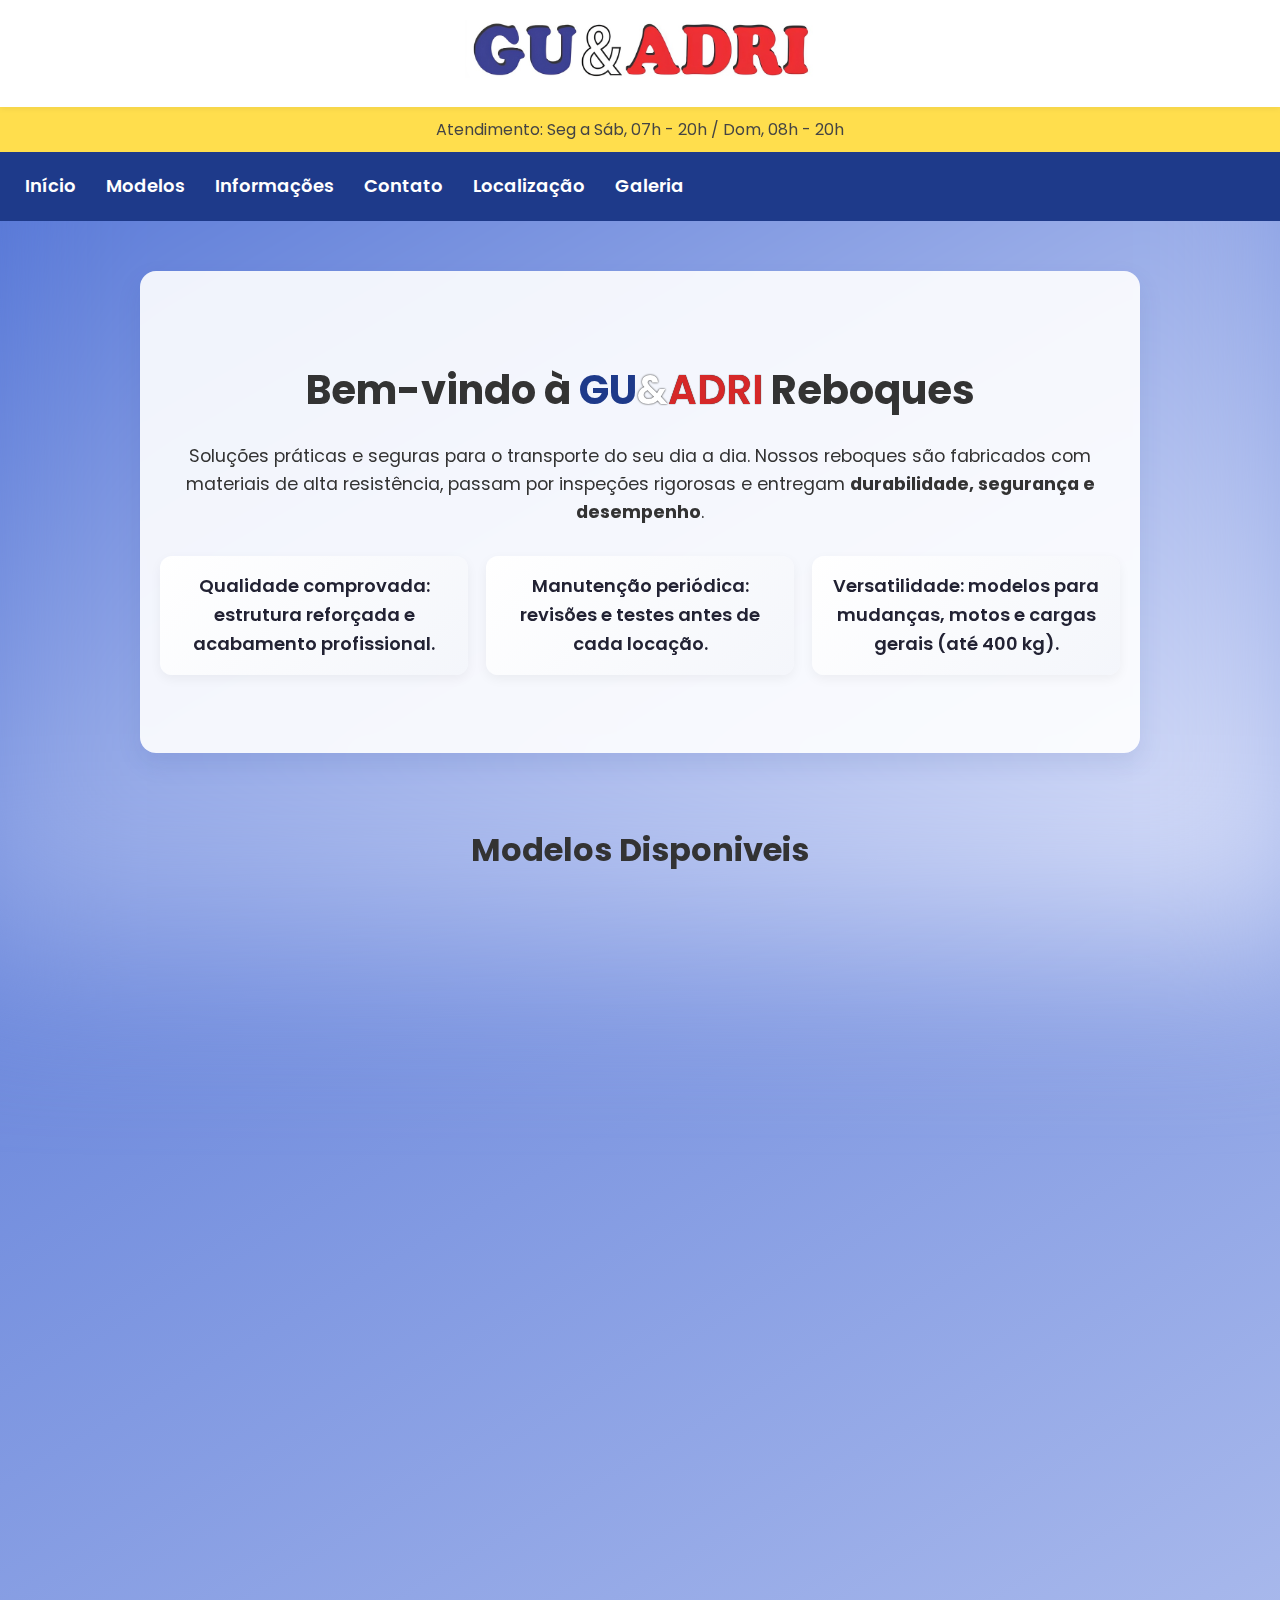
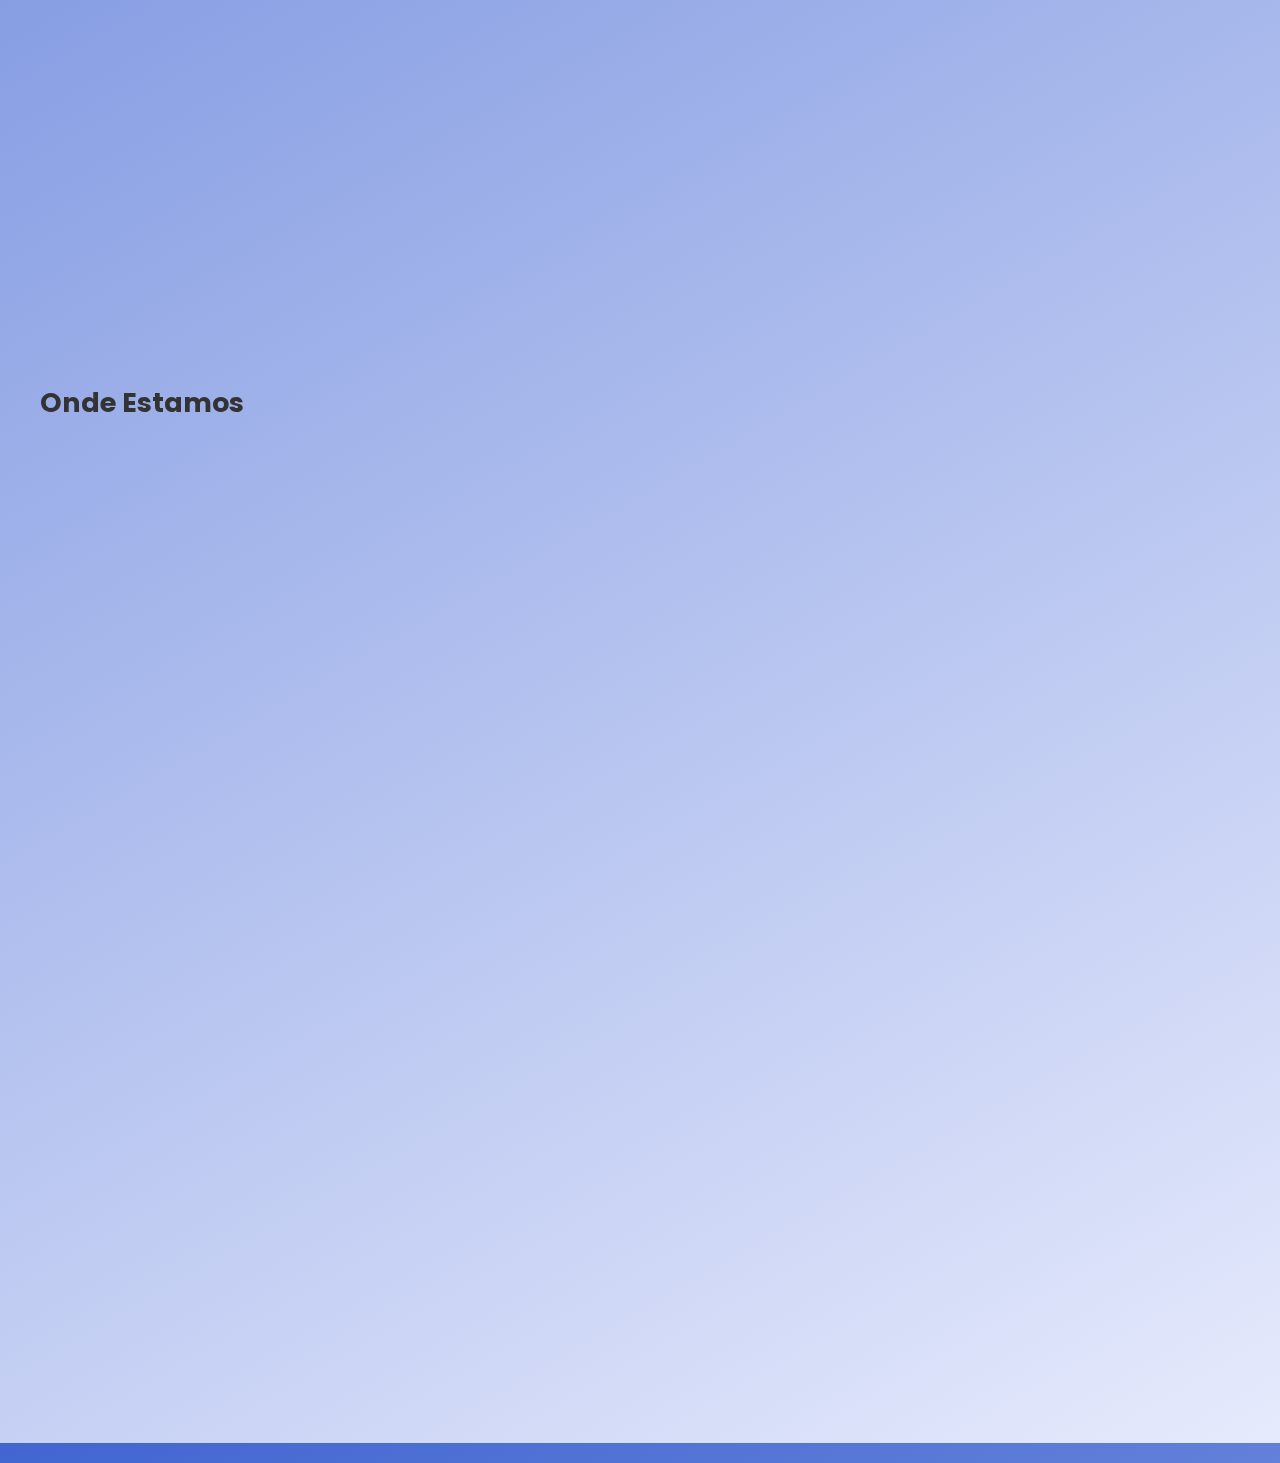
<file: index.html>
<!DOCTYPE html>
<html lang="pt-br">
<head>
  <meta charset="UTF-8">
  <meta name="viewport" content="width=device-width, initial-scale=1.0">
  <title>GU&ADRI REBOQUES</title>
  <link rel="icon" type="image/png" href="img/logo.png">

  <!-- Fontes e ícones -->
  <link href="https://fonts.googleapis.com/css2?family=Poppins:wght@400;600;700&display=swap" rel="stylesheet">
  <link rel="stylesheet" href="https://cdnjs.cloudflare.com/ajax/libs/font-awesome/6.5.0/css/all.min.css">

  <!-- CSS principal -->
  <link rel="stylesheet" href="css/style.css">
</head>
<body>
  <header>
    <div class="logo-container" id="inicio">
      <img src="img/gueadri.jpg" alt="Logo Reboques Rodrigues">
    </div>
  </header>

  <div class="topbar">
    Atendimento: Seg a Sáb, 07h - 20h / Dom, 08h - 20h
  </div>

  <nav>
    <div class="hamburger"><i class="fas fa-bars"></i></div>
    <div class="nav-links">
      <a href="#inicio">Início</a>
      <a href="#modelos">Modelos</a>
      <a href="#informacoes">Informações</a>
      <a href="#contato">Contato</a>
      <a href="#mapa">Localização</a>
      <a href="galeria.html">Galeria</a>
    </div>
  </nav>

  <section id="hero" class="hero">
    <h1>Bem-vindo à <span class="brand">GU</span><span class="brand-red"><span class="brand-white">&</span>ADRI</span> Reboques</h1>
    <p class="lead">Soluções práticas e seguras para o transporte do seu dia a dia. Nossos reboques são fabricados com materiais de alta resistência, passam por inspeções rigorosas e entregam <strong>durabilidade, segurança e desempenho</strong>.</p>
    <ul class="hero-features">
      <li>Qualidade comprovada: estrutura reforçada e acabamento profissional.</li>
      <li>Manutenção periódica: revisões e testes antes de cada locação.</li>
      <li>Versatilidade: modelos para mudanças, motos e cargas gerais (até 400 kg).</li>
    </ul>
  </section>

  <div class="container">
	  <div id="modelos">
		<h1>Modelos Disponiveis</h1>
		<section class="reboques">
		  <div class="reboque"><img src="img/4.jpeg"><div class="reboque-info"><h3>Reboque Simples</h3><p>Ideal para mudanças e transportes.</p><p><strong>Capacidade:</strong> 400kg</p></div></div>
		  <div class="reboque"><img src="img/3b.jpeg"><div class="reboque-info"><h3>Reboque para Motos</h3><p>Transporte geral, suporte para até 2 motos.</p><p><strong>Capacidade:</strong> 400kg</p></div></div>
		</section>
	  </div>

    <section id="informacoes" class="informacoes">
      <h2>Informações Importantes</h2>
      <p><strong>Nossos reboques suportam cargas de até 400 kg.</strong></p>
      <p><strong>Documentos Necessários para Locação:</strong></p>
      <ul>
        <li>CNH Digital válida instalada no celular.</li>
        <li>Comprovante de residência recente (até 3 meses).</li>
      </ul>
    </section>

    <section id="contato" class="whatsapp">
      <a href="https://wa.me/5551997322770" target="_blank"><i class="fab fa-whatsapp"></i> Fale Conosco</a>
    </section>

    <section id="mapa" class="mapa">
      <h2>Onde Estamos</h2>
      <div class="mapa-container">
        <iframe src="https://www.google.com/maps/embed?pb=!1m18!1m12!1m3!1d411.8199578015728!2d-51.082701936156134!3d-29.689118696460444!2m3!1f0!2f0!3f0!3m2!1i1024!2i768!4f13.1!3m3!1m2!1s0x95194148b6850139%3A0xb4f1226d365a05e9!2sAluguel%20de%20reboques%20-%20Gu%20e%20Adri!5e1!3m2!1spt-BR!2sbr!4v1757524321291!5m2!1spt-BR!2sbr" width="600" height="450" style="border:0;" allowfullscreen="" loading="lazy"
    referrerpolicy="no-referrer-when-downgrade"></iframe>
      </div>
    </section>
  </div>

  <footer>
    <div>
      <h3>Redes Sociais</h3>
      <div class="social-icons">
        <a href="https://www.facebook.com/reboquesguedi.reboques" target="_blank"><i class="fab fa-facebook-f"></i></a>
        <a href="https://www.instagram.com/reboquesgueadri/" target="_blank"><i class="fab fa-instagram"></i></a>
        <a href="https://wa.me/5551997322770" target="_blank"><i class="fab fa-whatsapp"></i></a>
      </div>
      <p>&copy; 2025 GU&ADRI REBOQUES. Todos os direitos reservados.</p>
    </div>
  </footer>

  <!-- JS principal -->
  <script src="js/main.js"></script>
</body>

</html>
</file>
<file: css/style.css>
html {
  scroll-behavior: smooth;
}

section[id],
div[id] {
  scroll-margin-top: 100px;
}

body {
  font-family: "Poppins", sans-serif;
  margin: 0;
  padding: 0;
  background: linear-gradient(150deg, #4166d1 0%, #e6eafc 100%);
  color: #333;
  font-size: 18px;
  line-height: 1.6;
  overflow-x: hidden;
}

body::before {
  content: "";
  position: fixed;
  inset: 0;
  background: inherit;
  filter: blur(80px);
  z-index: -1;
  transform: scale(1.1);
}

a { text-decoration: none; }

/* Header e Topbar */
header {
  background-color: #fff;
  padding: 20px;
  text-align: center;
  box-shadow: 0 2px 6px rgba(0,0,0,0.05);
  position: relative;
  z-index: 1001;
}

.logo-container img { width: 100%; max-width: 350px; }

.topbar {
  background-color: #ffde4d;
  padding: 10px;
  font-size: 16px;
  color: #444;
  text-align: center;
}

/* ========================= */
/* Menu */
nav {
  background-color: #1e3a8a;
  display: flex;
  justify-content: space-between;
  align-items: center;
  padding: 10px 20px;
  position: sticky;
  top: 0;
  z-index: 1000;
  transition: background 0.3s ease;
}

nav .nav-links {
  display: flex;
  gap: 20px;
}

nav a {
  color: #fff;
  padding: 10px 5px;
  font-weight: 600;
  transition: color 0.3s ease, transform 0.2s ease;
}

nav a:hover { color: #facc15; transform: scale(1.05); }

/* Hamburger */
.hamburger {
  display: none;
  font-size: 26px;
  cursor: pointer;
  color: #fff;
}

@media (max-width: 768px) {
  nav .nav-links {
    position: absolute;
    top: 60px;
    left: 0;
    width: 100%;
    background: #1e3a8a;
    flex-direction: column;
    align-items: center;
    overflow: hidden;
    max-height: 0;
    transition: max-height 0.4s ease;
  }

  nav .nav-links.show { max-height: 500px; }

  .hamburger { display: block; }
}

/* ========================= */
/* Hero */
.hero {
  padding: 60px 20px;
  text-align: center;
  border-radius: 16px;
  margin: 30px auto;
  max-width: 960px;
  background: rgba(255,255,255,0.9);
  backdrop-filter: blur(6px);
  box-shadow: 0 10px 25px rgba(30,58,138,0.1);
  opacity: 1;
  transform: translateY(20px);
  animation: fadeInUp 1s forwards;
}

.hero h1 { font-size: 2.5rem; margin-bottom: 20px; }
.hero .brand { color: #1e3a8a; font-weight: 700; }
.hero .brand-red { color: #d62828; font-weight: 600; text-shadow: 0 0 1px #000; }
.hero .brand-white { color: #fff; font-weight: 600; text-shadow: 0 0 2px #000; }
.hero .lead { font-size: 1.1rem; margin-bottom: 30px; color: #333; }

.hero-features {
  list-style: none;
  padding: 0;
  display: grid;
  grid-template-columns: repeat(auto-fit, minmax(220px, 1fr));
  gap: 18px;
}

.hero-features li {
  background: linear-gradient(135deg, #ffffff, #f4f6fb);
  padding: 16px 18px;
  border-radius: 12px;
  box-shadow: 0 4px 12px rgba(0,0,0,0.05);
  font-weight: 600;
  color: #223;
  transition: transform 0.3s ease, box-shadow 0.3s ease;
  opacity: 0;
  transform: translateY(20px);
}

.hero-features li:hover {
  transform: translateY(-4px);
  box-shadow: 0 8px 18px rgba(0,0,0,0.08);
}

/* ========================= */
/* Container e Reboques */
.container {
  max-width: 1200px;
  margin: auto;
  padding: 40px 20px;
}

.container h1 { text-align: center; color: #333; margin-bottom: 20px; font-size: 2rem; }

.reboques {
  display: flex;
  flex-wrap: wrap;
  gap: 30px;
  justify-content: center;
}

.reboque {
  background: linear-gradient(145deg, #ffffff, #f4f6fb);
  border-radius: 16px;
  overflow: hidden;
  width: 100%;
  max-width: 360px;
  box-shadow: 0 6px 18px rgba(0,0,0,0.06);
  transition: transform 0.3s ease, box-shadow 0.3s ease;
  opacity: 0;
  transform: translateY(20px);
}

.reboque:hover {
  transform: translateY(-8px) scale(1.02);
  box-shadow: 0 12px 25px rgba(0,0,0,0.12);
}

.reboque img { width: 100%; height: auto; }
.reboque-info { padding: 20px; }
.reboque-info h3 { color: #1e3a8a; margin-bottom: 8px; }

/* Informações */
.informacoes {
  background-color: #fff;
  padding: 35px 25px;
  border-radius: 16px;
  margin: 60px 0;
  box-shadow: 0 6px 20px rgba(0,0,0,0.05);
  opacity: 0;
  transform: translateY(20px);
}

/* WhatsApp */
.whatsapp {
  text-align: center;
  margin: 60px 0;
  opacity: 0;
  transform: translateY(20px);
}

.whatsapp a {
  background: linear-gradient(135deg, #25D366, #1ebe5d);
  color: #fff;
  padding: 16px 36px;
  border-radius: 50px;
  font-size: 20px;
  font-weight: 600;
  display: inline-block;
  transition: transform 0.3s ease, box-shadow 0.3s ease;
}

.whatsapp a:hover {
  transform: translateY(-3px);
  box-shadow: 0 8px 18px rgba(0,0,0,0.2);
}

/* Mapa */
.mapa-container {
  position: relative;
  padding-bottom: 56.25%;
  height: 0;
  overflow: hidden;
  border-radius: 16px;
  margin-top: 30px;
  opacity: 0;
  transform: translateY(20px);
}

.mapa-container iframe {
  position: absolute;
  top: 0;
  left: 0;
  width: 100%;
  height: 100%;
  border: 0;
  border-radius: 16px;
}

/* Footer */
footer {
  background-image: url('../img/fundo.jpg');
  background-size: cover;
  background-position: center;
  color: #fff;
  padding: 60px 20px 20px;
  position: relative;
  text-align: center;
  opacity: 0;
  transform: translateY(20px);
}

footer::before {
  content: "";
  position: absolute;
  inset: 0;
  background: rgba(0,0,0,0.55);
}

footer > div { position: relative; max-width: 1200px; margin: auto; z-index: 1; }

footer .social-icons {
  display: flex;
  gap: 30px;
  justify-content: center;
  margin-bottom: 20px;
}

footer .social-icons a {
  color: #ccc;
  font-size: 32px;
  transition: color 0.3s ease, transform 0.2s ease;
}

footer .social-icons a:hover {
  color: #fff;
  transform: scale(1.1);
}

/* ========================= */
/* Animações */
@keyframes fadeInUp { to { opacity: 1; transform: translateY(0); } }

.show-element { opacity: 1 !important; transform: translateY(0) !important; transition: all 0.6s ease; }
</file>
